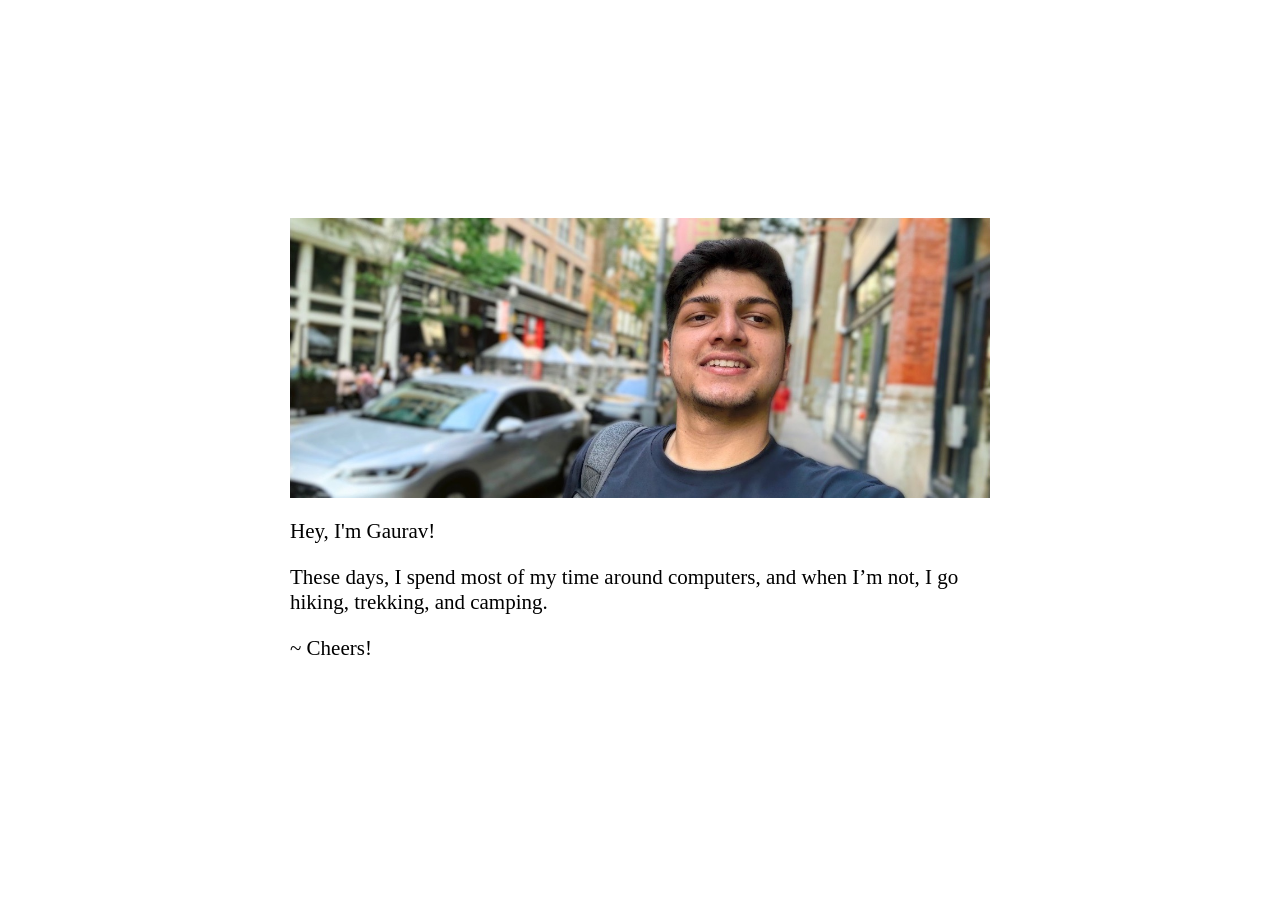
<file: index.html>
<!DOCTYPE html>
<html lang="en">
<head>
    <meta charset="UTF-8">
    <meta name="viewport" content="width=device-width, initial-scale=1.0">
    <title>Gaurav Pandey</title>
    <link rel="stylesheet" href="style.css">
</head>
<body>
    <main>
        <img src="image.jpeg" alt="A selfie of Gaurav smiling on a street in Pittsburgh."> 
        <p>Hey, I'm Gaurav! </p> 
        <p>These days, I spend most of my time around computers, and when I’m not, I go hiking, trekking, and camping.</p>
        <p>~ Cheers!</p>
    </main>
</body>
</html>
</file>
<file: style.css>
html {
    color-scheme: light dark;
}

body {
    min-height: 100vh;
    margin: 0;
    display: flex;
    align-items: center;
    justify-content: center;
    font-size: 21px
}
main {
    width: min(700px, calc(100% - 10px));
}

img {
    width: 100%;
    object-fit: cover;
    display: block;
}

@media (prefers-color-scheme: dark) {
    body {
        background-color: rgb(0, 0, 0);
        color: #ffffff;
    }
}
</file>
